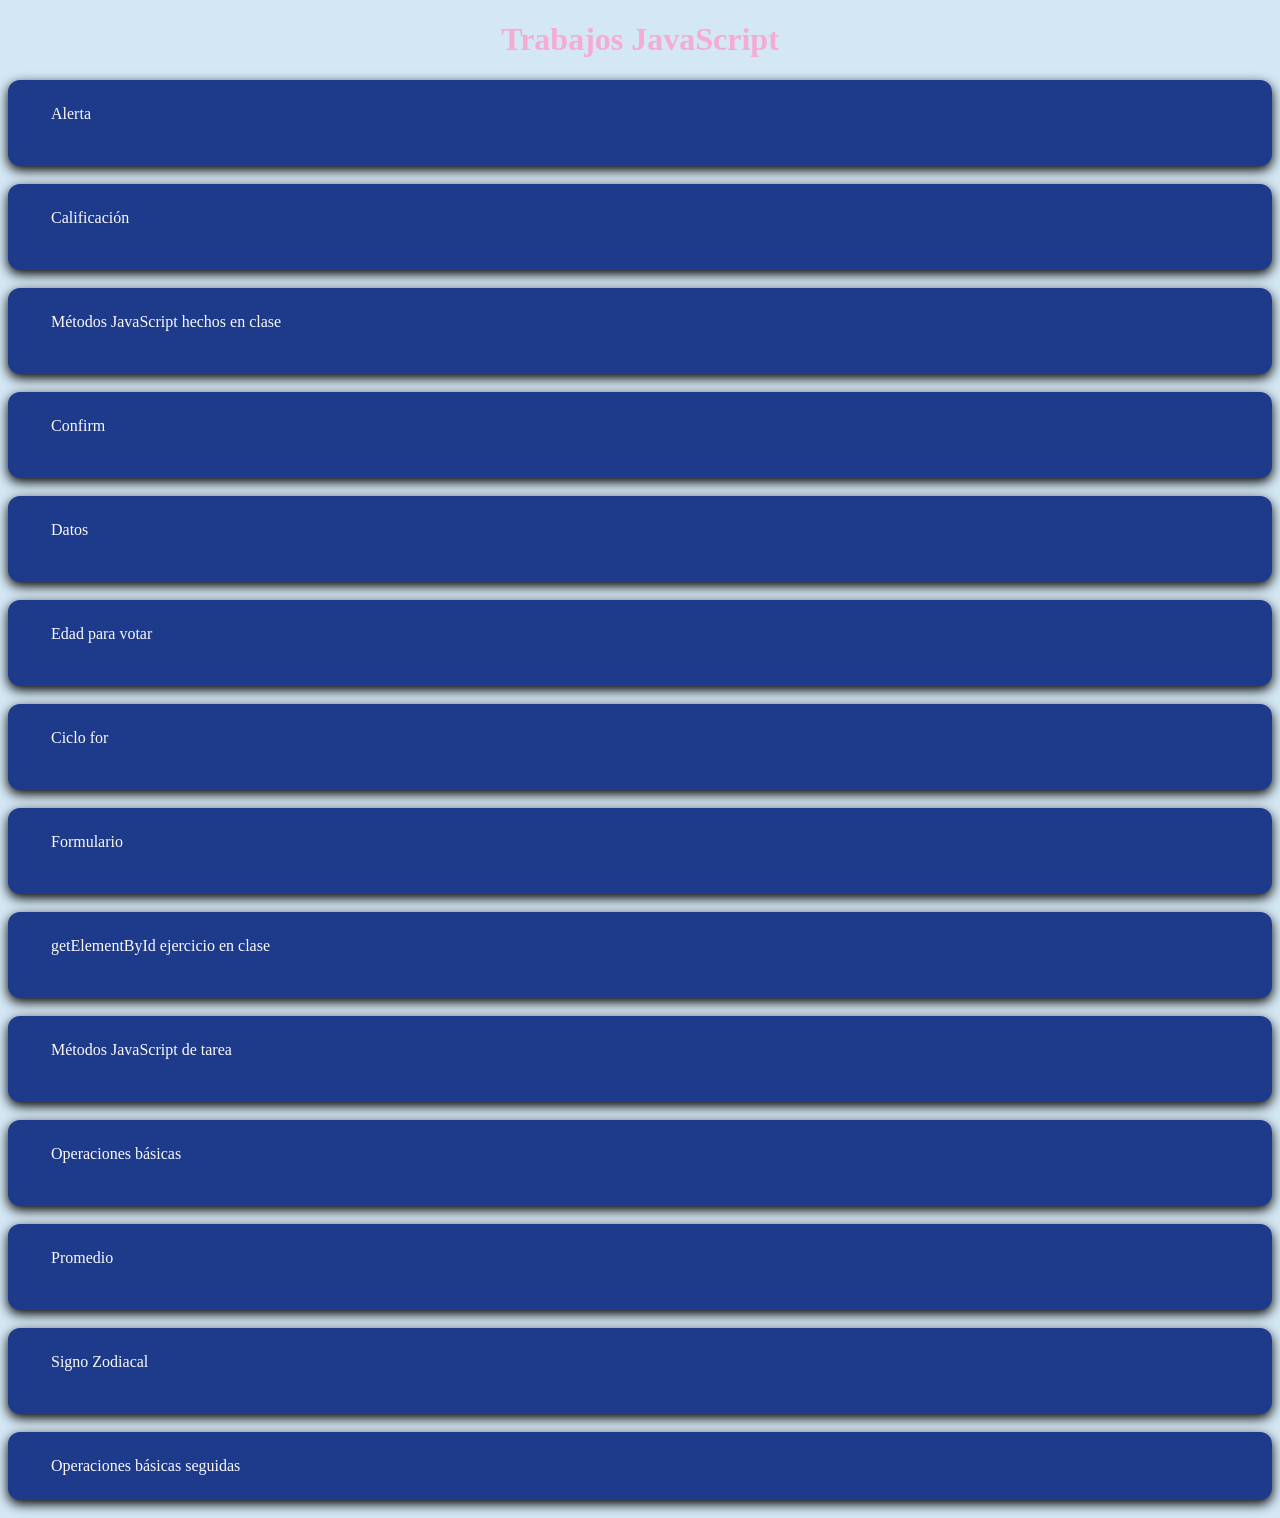
<file: index.html>
<!DOCTYPE html>
<html lang="en">
<head>
    <meta charset="UTF-8">
    <meta name="viewport" content="width=device-width, initial-scale=1.0">
    <title>2do parcial</title>
    <link rel="stylesheet" href="estilo2do.css">
</head>
<body>
    <h1>Trabajos JavaScript</h1>
    <article class="tarjeta">
    <a href="aprendiendo.html">Alerta</a> <br> <br>
    </article>
    <article class="tarjeta">
    <a href="calificacion.html">Calificación</a> <br> <br>
    </article>
    <article class="tarjeta">
    <a href="class.html">Métodos JavaScript hechos en clase</a> <br> <br>
    </article>
    <article class="tarjeta">
    <a href="confirm.html">Confirm</a> <br> <br>
    </article>
    <article class="tarjeta">
    <a href="datos.html">Datos</a> <br> <br>
    </article>
    <article class="tarjeta">
    <a href="edad.html">Edad para votar</a> <br> <br>
    </article>
    <article class="tarjeta">
    <a href="for.html">Ciclo for</a> <br> <br>
    </article>
    <article class="tarjeta">
    <a href="formulario.html">Formulario</a> <br> <br>
    </article>
    <article class="tarjeta">
    <a href="getElementById.html">getElementById ejercicio en clase</a> <br> <br>
    </article>
    <article class="tarjeta">
    <a href="MetodosHTMLyJS.html">Métodos JavaScript de tarea</a> <br> <br>
    </article>
    <article class="tarjeta">
    <a href="operacioneSwitch.html">Operaciones básicas</a> <br> <br>
    </article>
    <article class="tarjeta">
    <a href="promedio.html">Promedio</a> <br> <br>
    </article>
    <article class="tarjeta">
    <a href="signoZodiacal.html">Signo Zodiacal</a> <br> <br>
    </article>
    <article class="tarjeta">
    <a href="suma.html">Operaciones básicas seguidas</a>
    </article>

</body>
</html>
</file>
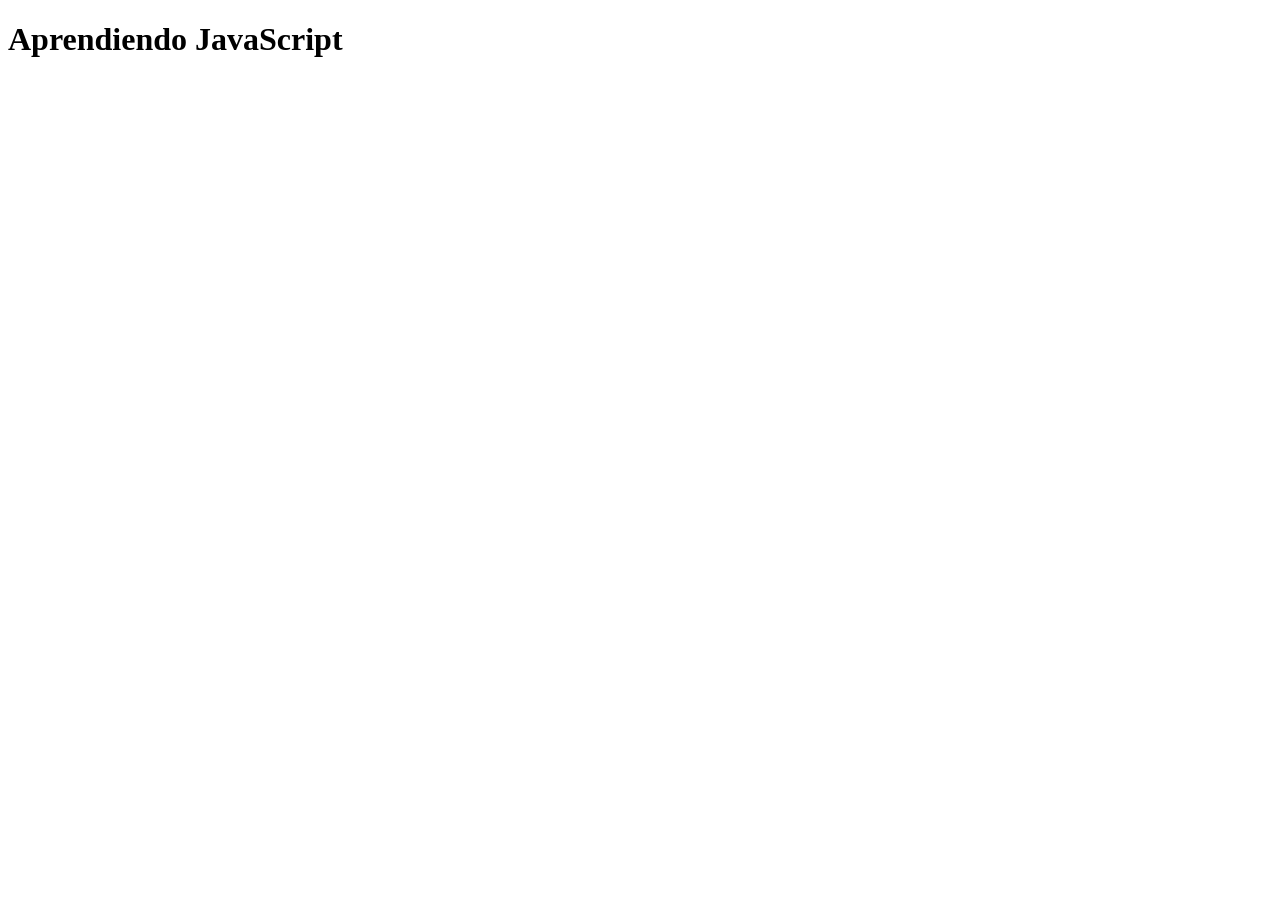
<file: aprendiendo.html>
<!DOCTYPE html>
<html lang="en">
<head>
    <meta charset="UTF-8">
    <meta name="viewport" content="width=device-width, initial-scale=1.0">
    <title>Document</title>
</head>
<body>
    <h1>Aprendiendo JavaScript</h1>
    <script>
        console.log("hola, me muestro en la consola");
        alert("Hola soy una alerta");
        let nombre= prompt("escribe tu nombre");
        let age= prompt("¿Cuántos años tienes?",100);
        alert(`tiene ${age} años`);
        alert("¡Hola! Soy: "+ nombre);

        
    </script>
</body>
</html>
</file>
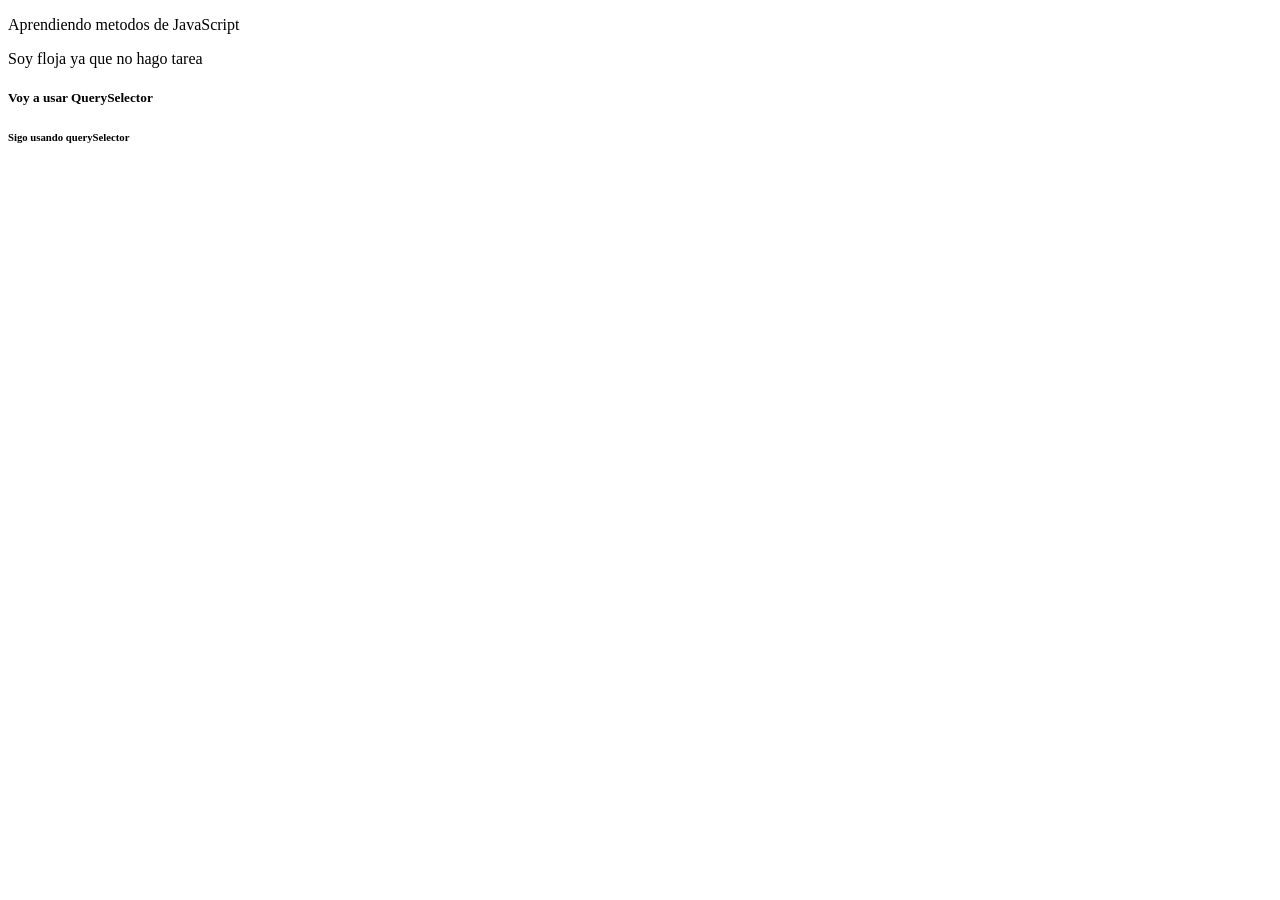
<file: class.html>
<!DOCTYPE html>
<html lang="en">
<head>
    <meta charset="UTF-8">
    <meta name="viewport" content="width=device-width, initial-scale=1.0">
    <title>ClassName</title>
</head>
<body>
   <p id="prueba">

   </p>
   <p id="ejemplo">

   </p>
   <h5 id="query">

   </h5>
   <h6 id="selector">

   </h6>
   <p class="all">

   </p>
   <p class="prac"></p>
   <script>
    let elemento= document.getElementById("prueba");
    elemento.innerHTML="Aprendiendo metodos de JavaScript";
    var prueba = document.getElementById("ejemplo");
    prueba.innerHTML="Soy floja ya que no hago tarea";
    let selector= document.querySelector("h5");
    selector.innerHTML="Voy a usar QuerySelector";
    let query = document.querySelector("h6");
    query.innerHTML="Sigo usando querySelector";
    let todo= document.querySelectorAll("#");
    todo.innerHTML="<br>Estoy usando un querySelectorAll";
    let m=document.querySelector(".prac");
    m.innerHTML="Si me salio";

   </script>
</body>
</html>
</file>
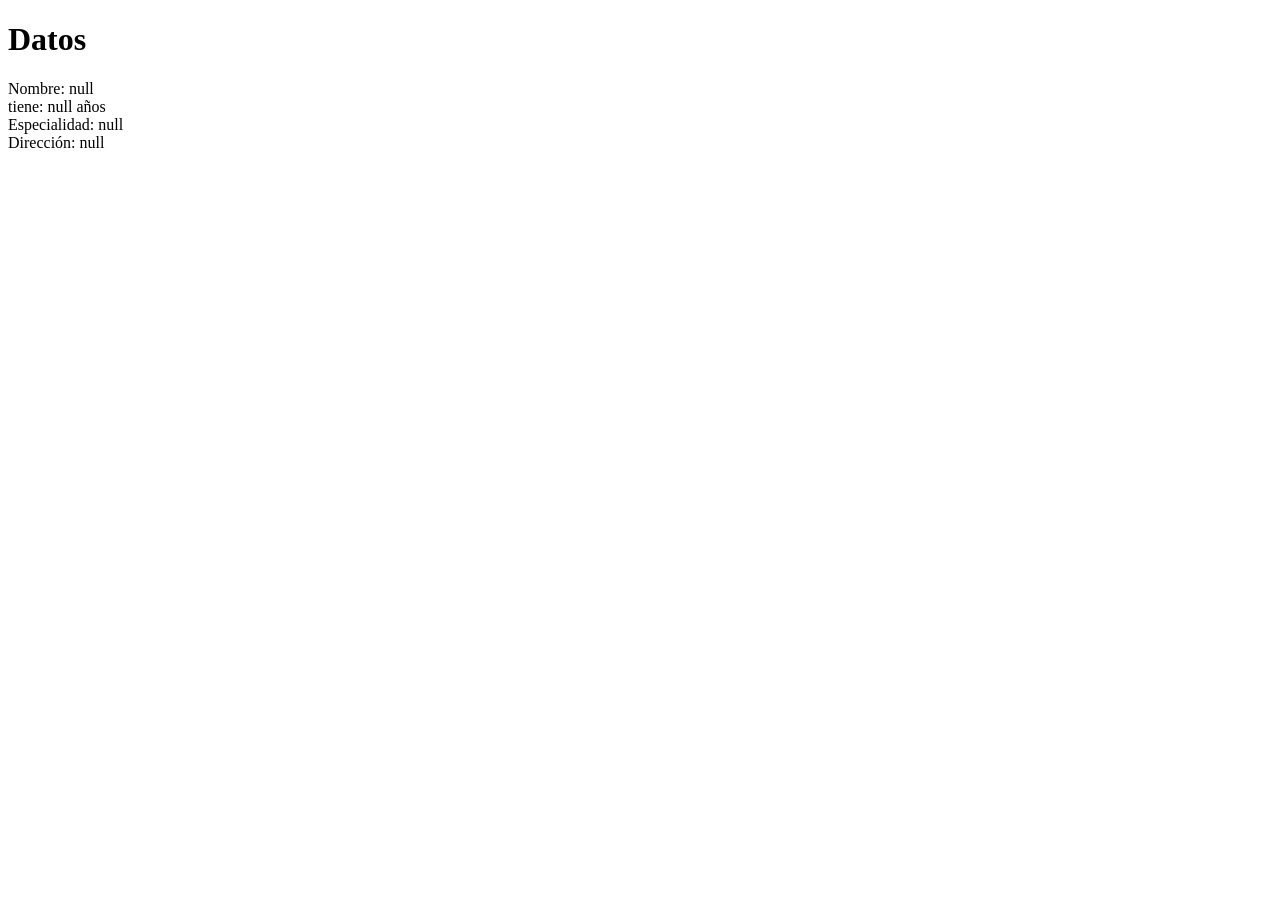
<file: datos.html>
<!DOCTYPE html>
<html lang="en">
<head>
    <meta charset="UTF-8">
    <meta name="viewport" content="width=device-width, initial-scale=1.0">
    <title>Document</title>
</head>
<body>
    <h1>Datos</h1>
    <script>
        let nombre= prompt('Escribe tu nombre');
        let edad= prompt('Escribe tu edad');
        let especialidad= prompt('Escribe tu especialidad');
        let direccion= prompt('Escribe tu dirección');
        document.write("Nombre: "+ nombre + "<br>");
        document.write(`tiene: ${edad} años` + "<br>");
        document.write("Especialidad: " + especialidad + "<br>");
        document.write("Dirección: " + direccion);

       
    </script>
</body>
</html>
</file>
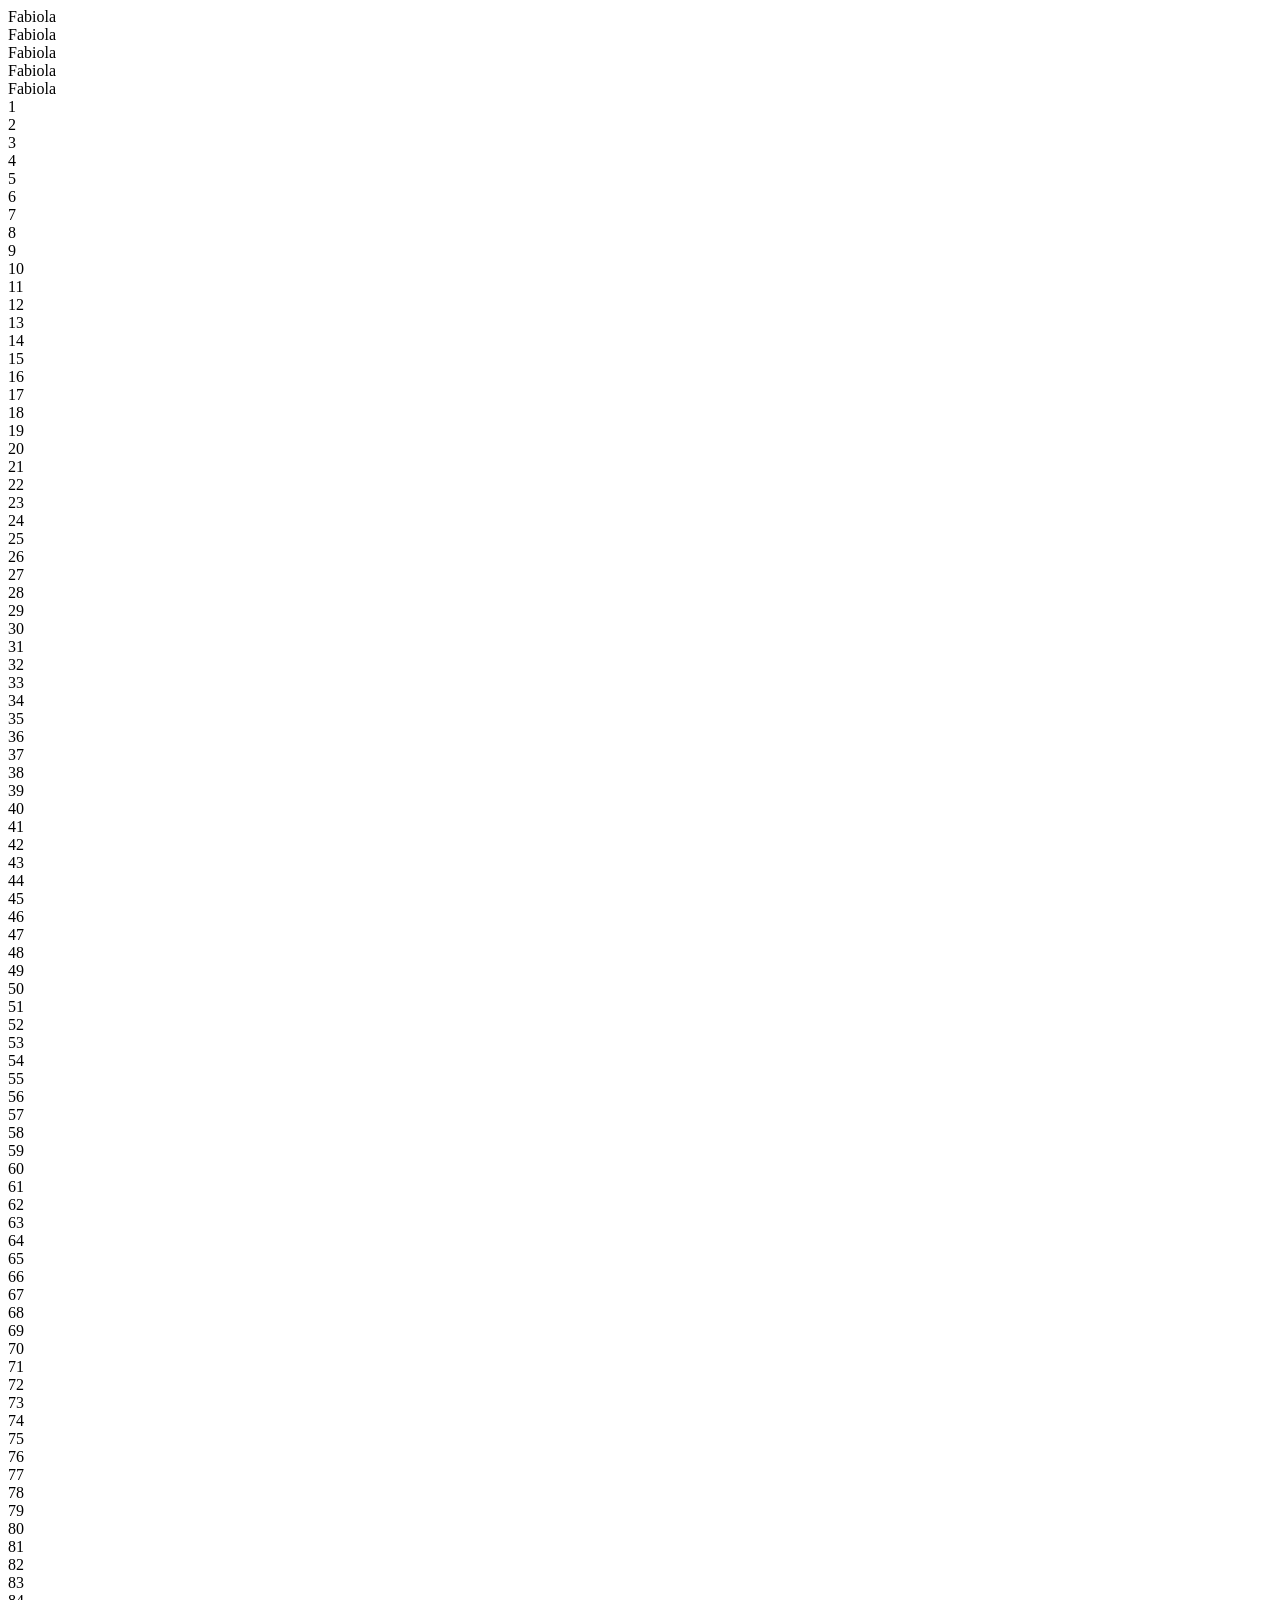
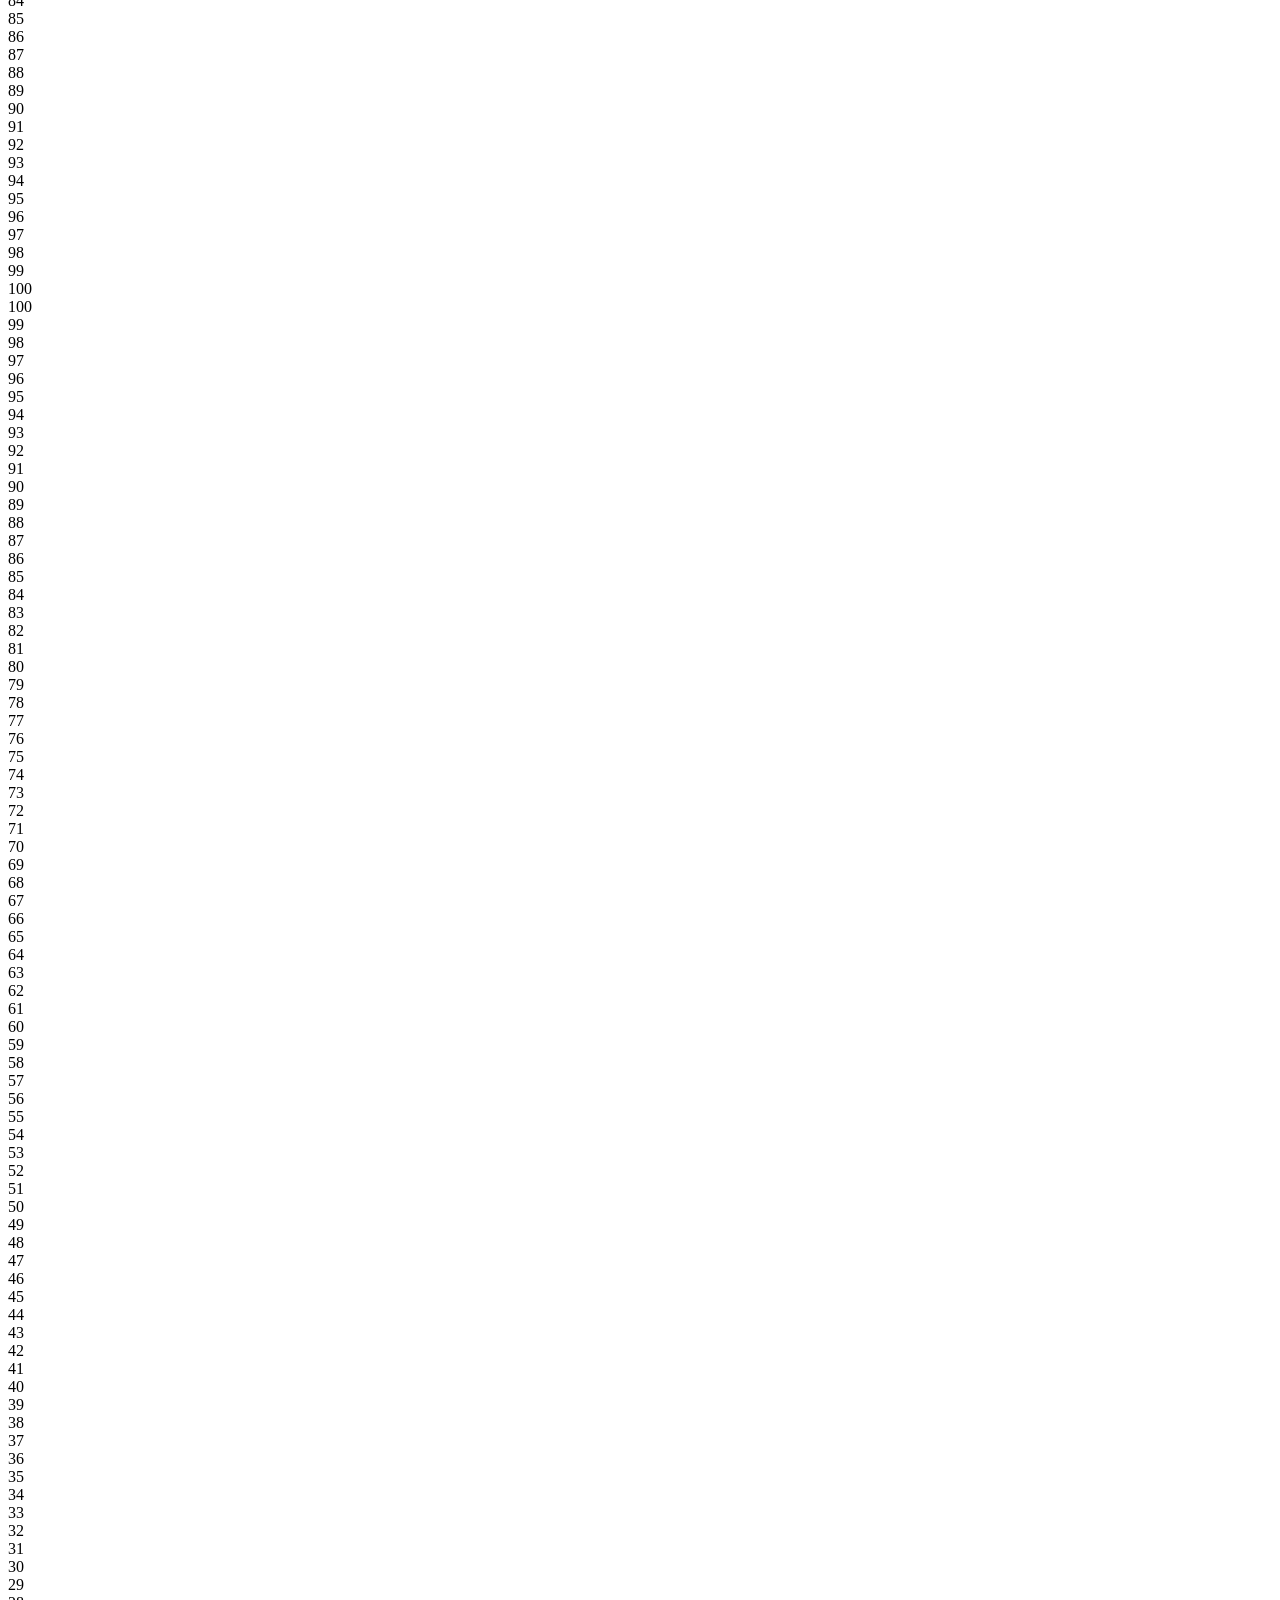
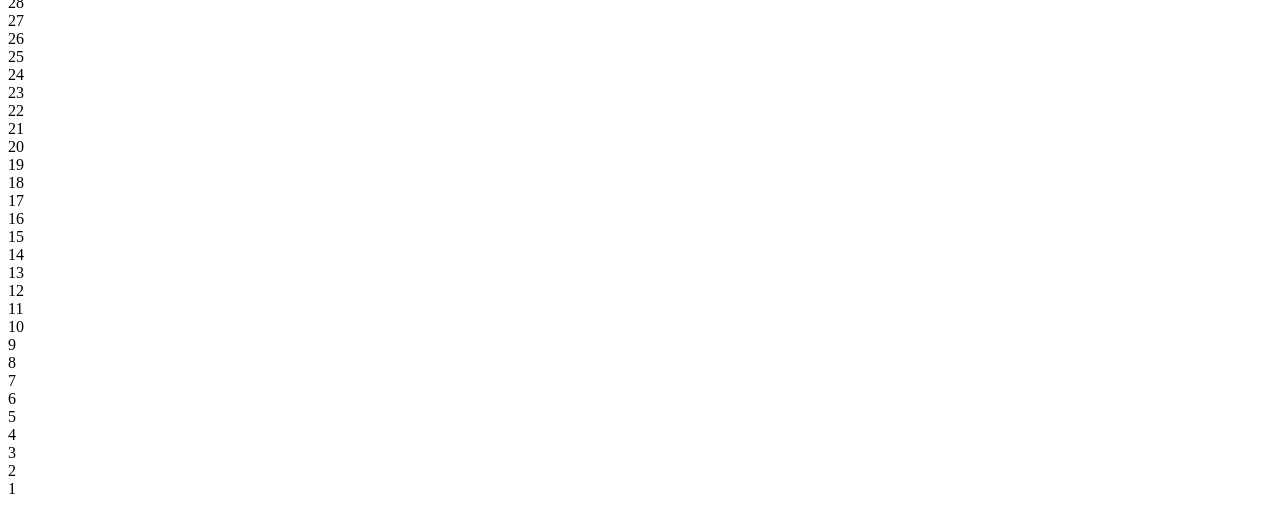
<file: for.html>
<!DOCTYPE html>
<html lang="en">
<head>
    <meta charset="UTF-8">
    <meta name="viewport" content="width=device-width, initial-scale=1.0">
    <title>Document</title>
</head>
<body>
    <script>
    for(i=1;i<=5;i++){
        document.write("Fabiola"+"<br>");
    }
    for(i=1;i<=100;i++){
        document.write(i+"<br>");
    }
    for(i=100;i>0;i--){
        document.write(i + "<br>");
    }
    </script>
</body> 
</html>
</file>
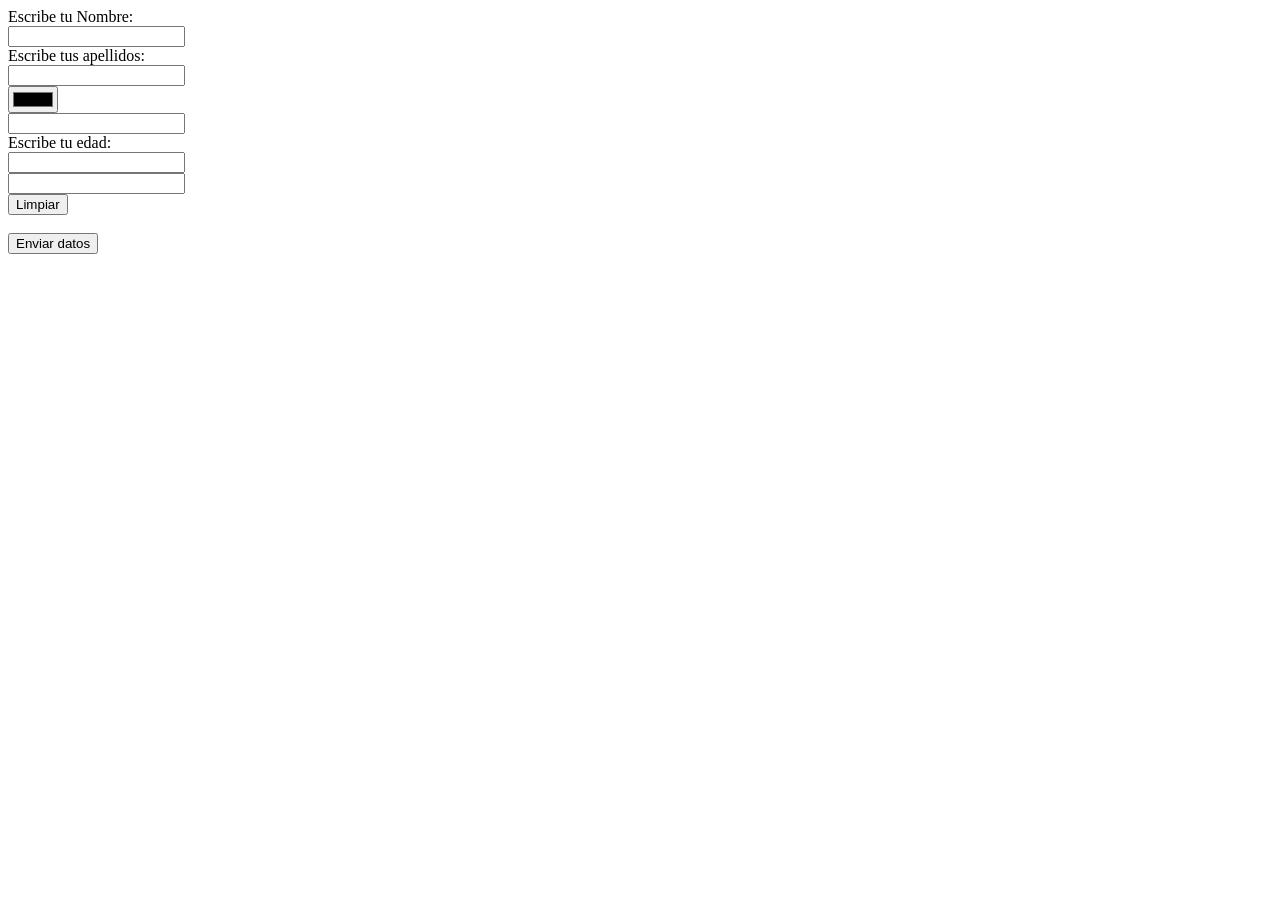
<file: formulario.html>
<!DOCTYPE html>
<html lang="en">
<head>
    <meta charset="UTF-8">
    <meta name="viewport" content="width=device-width, initial-scale=1.0">
    <title>Formulario</title>
</head>
<body>
    
   <form method="get" name="datos personales">
      Escribe tu Nombre: <br>
      <input type="text" name="nombre" id="nombre" maxlength="30">
      <br>
      Escribe tus apellidos: <br>
      <input type="text" name="paterno" id="paterno">
      <br>
      <input type="color" name="" id="">
      <br>
      <input type="email" name="correr" id="correr">
      <br>
      Escribe tu edad: <br>
      <input type="number" name="edad" id="e">
      <br>
      <input type="password" name="" id="">
      <br>
      <input type="reset" value="Limpiar">
      <br>
      <br>
      <input type="submit" value="Enviar datos">
   </form>
</body>
</html>
</file>
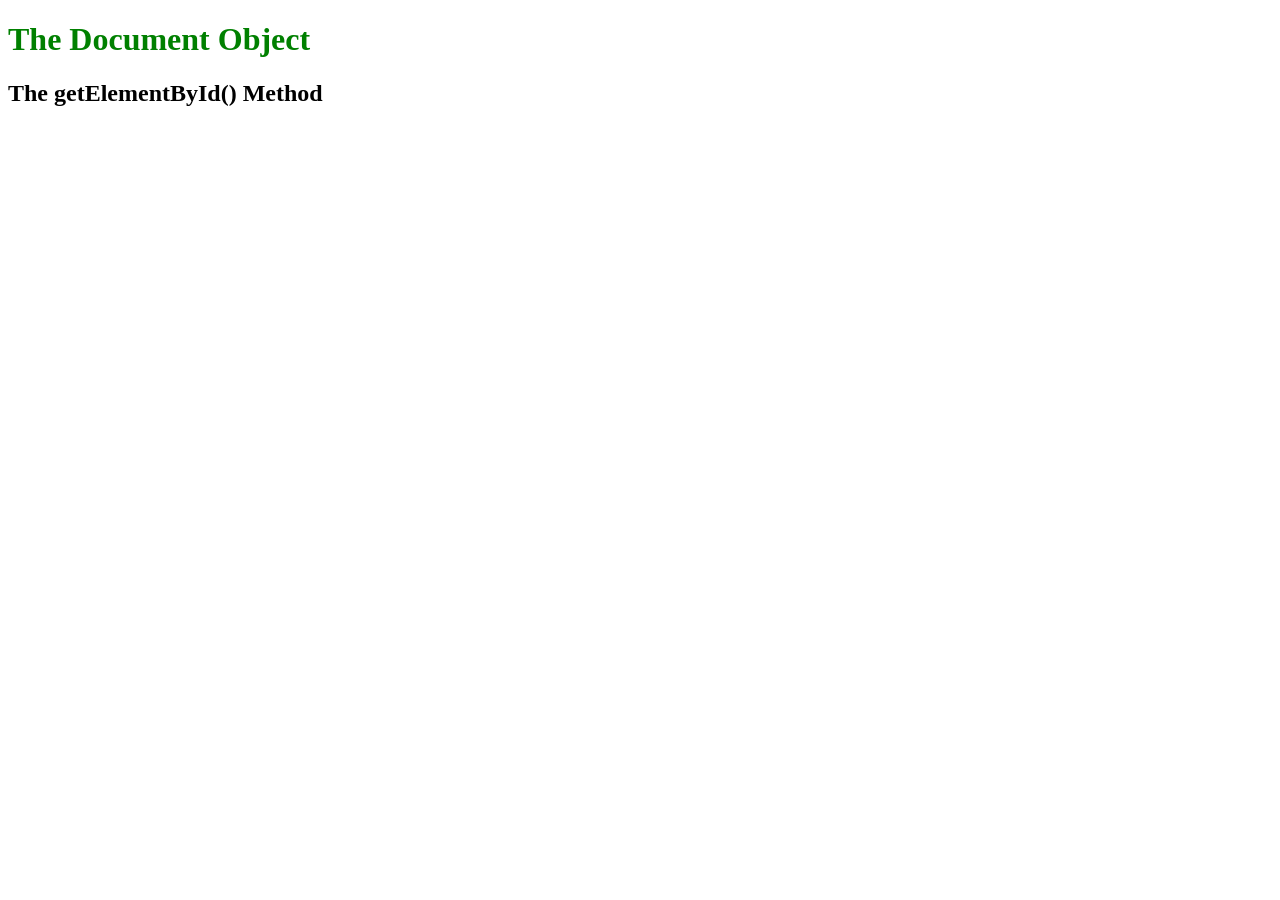
<file: getElementById.html>
<!DOCTYPE html>
<html lang="en">
<head>
    <meta charset="UTF-8">
    <meta name="viewport" content="width=device-width, initial-scale=1.0">
    <title>Document</title>
</head>
<body>
    <h1 id="demo">The Document Object</h1>
    <h2>The getElementById() Method</h2>

    <script>
        const myElement = document.getElementById("demo");
        myElement.style.color="green";
    </script>
</body>
</html>
</file>
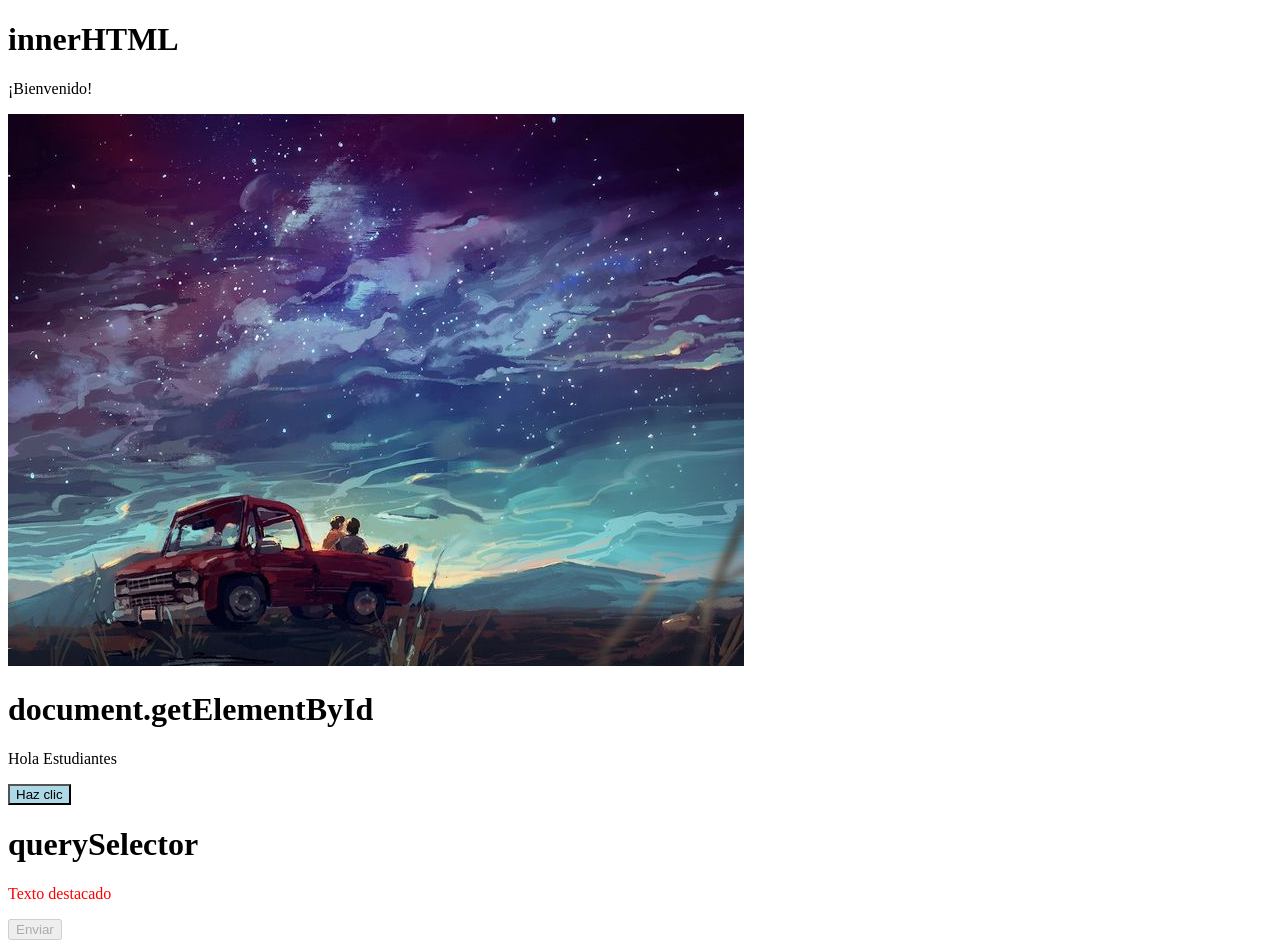
<file: MetodosHTMLyJS.html>
<!DOCTYPE html>
<html lang="en">
<head>
    <meta charset="UTF-8">
    <meta name="viewport" content="width=device-width, initial-scale=1.0">
    <title>Document</title>
</head>
<body>
    <h1>innerHTML</h1>
    <p id="mensaje">Hola mundo</p>
   
    <script>
        document.getElementById("mensaje").innerHTML="¡Bienvenido!";
    </script>

    <div id="imagen"></div>
    <script>
        document.getElementById("imagen").innerHTML=' <img src="aridante_.jpg" alt="Aristoteles y Dante">';
    </script>

    <h1>document.getElementById</h1>
    <p id="aviso">Mensaje inicial</p>
    <script>
        var elemento = document.getElementById("aviso");
        elemento.textContent="Hola Estudiantes";
    </script>

    <button id="btn">Haz clic</button>
    <script>
        document.getElementById("btn").style.backgroundColor="lightblue";
    </script>

    <h1>querySelector</h1>
    <p class="destacado">Texto destacado</p>
    <script>
        document.querySelector(".destacado").style.color="red";
    </script>
    <button class="btn">Enviar</button>
    <script>
        document.querySelector(".btn").disabled=true;
    </script>
</body>
</html>
</file>
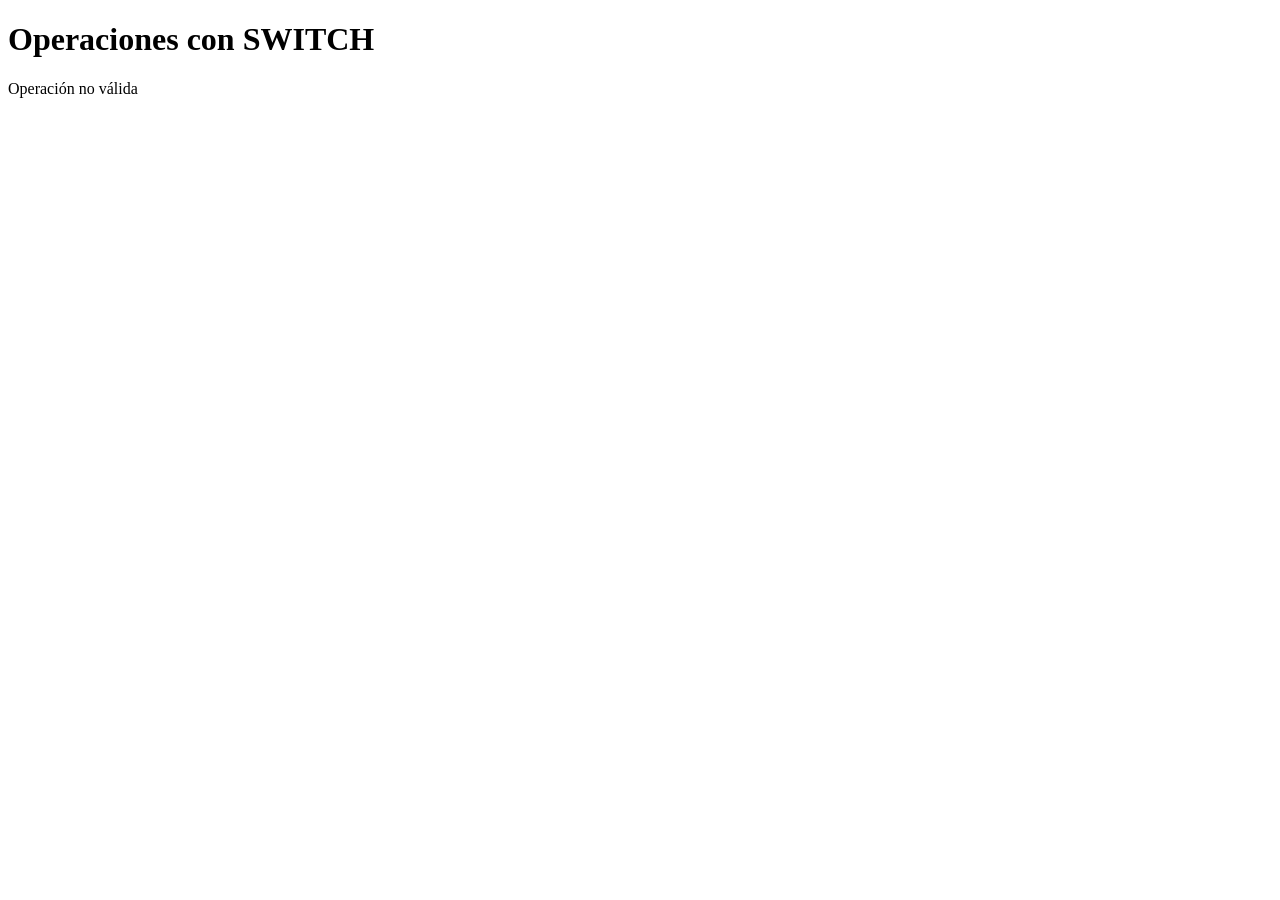
<file: operacioneSwitch.html>
<!DOCTYPE html>
<html lang="en">
<head>
    <meta charset="UTF-8">
    <meta name="viewport" content="width=device-width, initial-scale=1.0">
    <title>Document</title>
</head>
<body>
    
<!DOCTYPE html>
<html lang="es">
<head>
    <meta charset="UTF-8">
    <title>Operaciones con Switch</title>
</head>
<body>
    <h1>Operaciones con SWITCH</h1>

    <script>
        let operacion = Number(prompt(
            "Selecciona una operación:\n1. Suma\n2. Resta\n3. Multiplicación\n4. División"
        ));

        let N1 = Number(prompt("Introduce el primer número"));
        let N2 = Number(prompt("Introduce el segundo número"));

        switch (operacion) {
            case 1:
                let suma = N1 + N2;
                document.write("La suma es: " + suma);
                break;

            case 2:
                let resta = N1 - N2;
                document.write("La resta es: " + resta);
                break;

            case 3:
                let multiplicacion = N1 * N2;
                document.write("La multiplicación es: " + multiplicacion);
                break;

            case 4:
                if (N2 != 0) {
                    let division = N1 / N2;
                    document.write("La división es: " + division);
                } else {
                    document.write("No se puede dividir entre cero.");
                }
                break;

            default:
                document.write("Operación no válida");
        }
    </script>
</body>
</html>

</body>
</html>
</file>
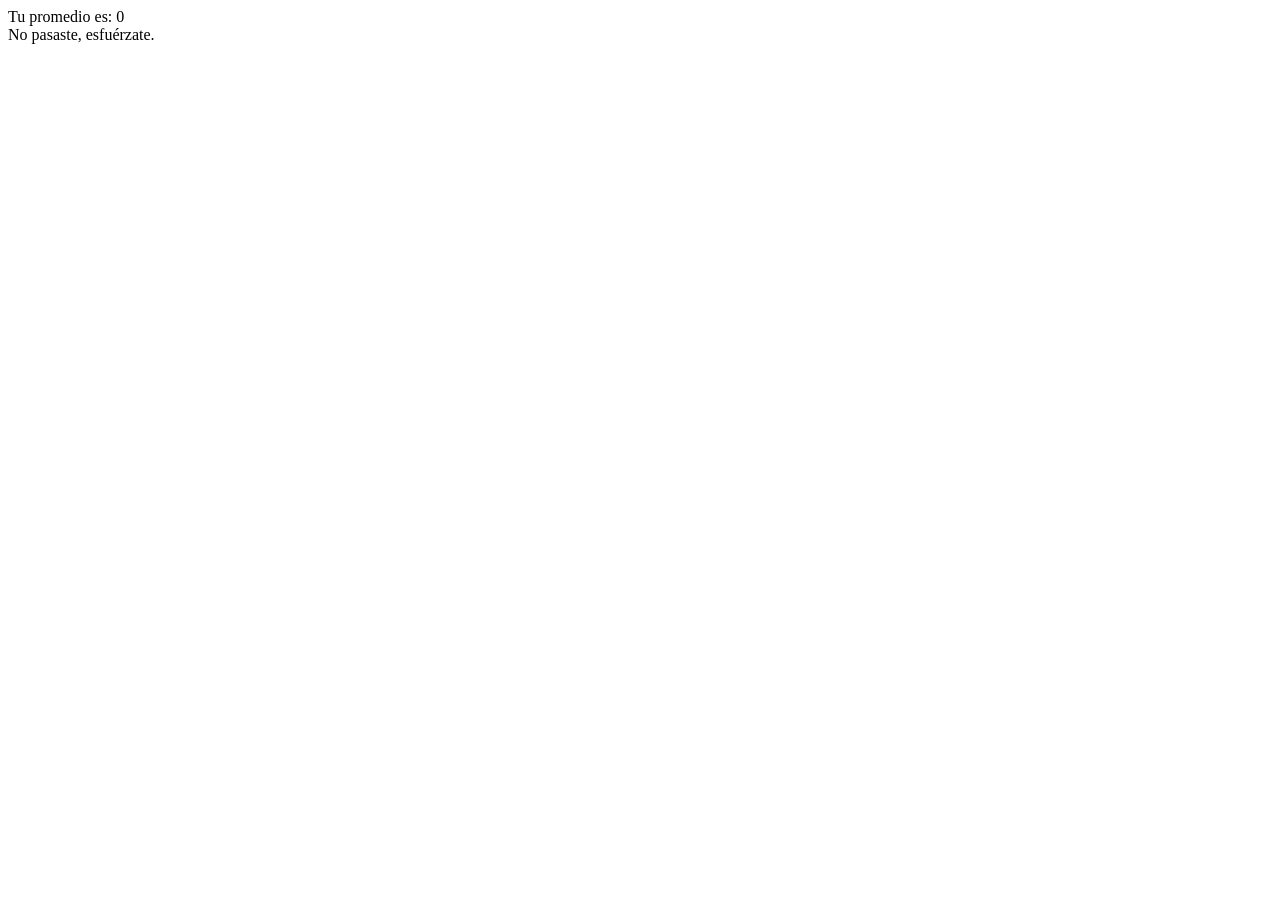
<file: promedio.html>
<!DOCTYPE html>
<html lang="en">
<head>
    <meta charset="UTF-8">
    <meta name="viewport" content="width=device-width, initial-scale=1.0">
    <title>Document</title>
</head>
<body>
    
<!DOCTYPE html>
<html lang="es">
<head>
    <meta charset="UTF-8">
    <title>Promedio</title>
</head>
<body>
    <script>
        let C1 = Number(prompt("Introduce la primera calificación"));
        let C2 = Number(prompt("Introduce la segunda calificación"));
        let C3 = Number(prompt("Introduce la tercera calificación"));

        let promedio = (C1 + C2 + C3) / 3;

        document.write("Tu promedio es: " + promedio + "<br>");

        if (promedio >= 6) {
            document.write("Felicidades, pasaste.");
        } else {
            document.write("No pasaste, esfuérzate.");
        }
    </script>
</body>
</html>

</body>
</html>
</file>
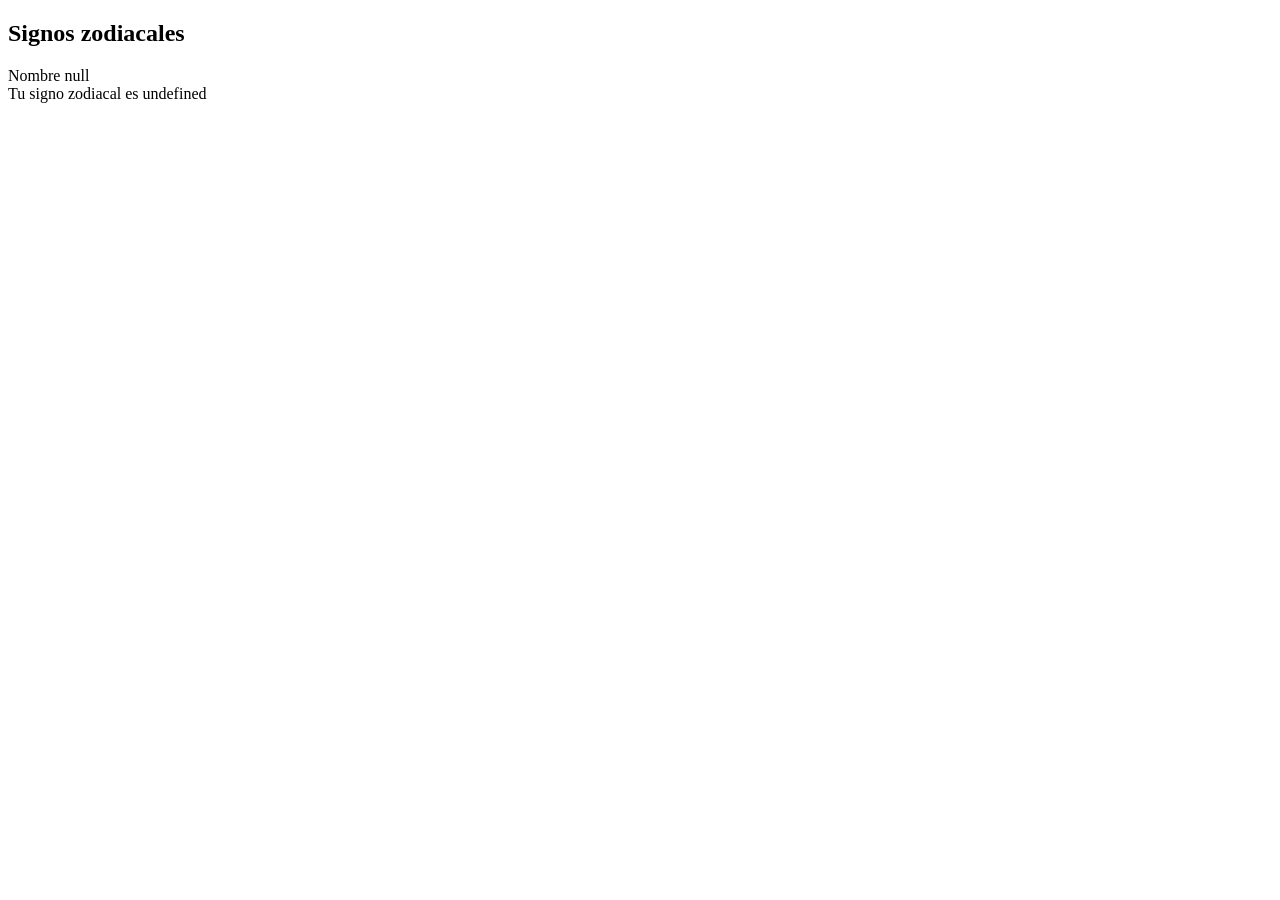
<file: signoZodiacal.html>
<!DOCTYPE html>
<html lang="en">
<head>
    <meta charset="UTF-8">
    <meta name="viewport" content="width=device-width, initial-scale=1.0">
    <title>Document</title>
</head>
<body>
    <h2>Signos zodiacales</h2>
    <script>
        let nombre=prompt("Ingresa tu nombre");
        let dia=Number(prompt("Ingresa tu dia de nacimiento"));
        let mes=Number(prompt("Ingresa tu mes de nacimiento"));
        let signo;
        switch(mes){
            case 1:
                if(dia<=19){
                    signo="Capricornio";}
                    else{signo="Acuario"; }
                    break;
            case 2:
                if(dia<=18){
                    signo="Acuario";}
                    else{signo="Piscis"; }
                    break;
            case 3:
                if(dia<=20){
                    signo="Piscis";}
                    else{signo="Aries"; }
                    break;
            case 4:
                if(dia<=19){
                    signo="Aries";}
                    else{signo="Tauro"; }
                    break;
            case 5:
                if(dia<=20){
                    signo="Tauro";}
                    else{signo="Geminis"; }
                    break;
            case 6:
                if(dia<=20){
                    signo="Geminis";}
                    else{signo="Cancer"; }
                    break;
            case 7:
                if(dia<=22){
                    signo="Cancer";}
                    else{signo="Leo"; }
                    break;
            case 8:
                if(dia<=22){
                    signo="Leo";}
                    else{signo="Virgo"; }
                    break;
            case 9:
                if(dia<=22){
                    signo="Virgo";}
                    else{signo="Libra"; }
                    break;
            case 10:
                if(dia<=22){
                    signo="Libra";}
                    else{signo="Escorpio"; }
                    break;
            case 11:
                if(dia<=21){
                    signo="Escorpio";}
                    else{signo="Sagitario"; }
                    break;
            case 12:
                if(dia<=21){
                    signo="Sagitario";}
                    else{signo="Capricornio"; }
                    break;
                default:
                    signo:"mes no valido";}

                    document.write("Nombre "+nombre+"<br>" );
                    document.write("Tu signo zodiacal es "+signo);
                   
    </script>
</body>
</html>
</file>
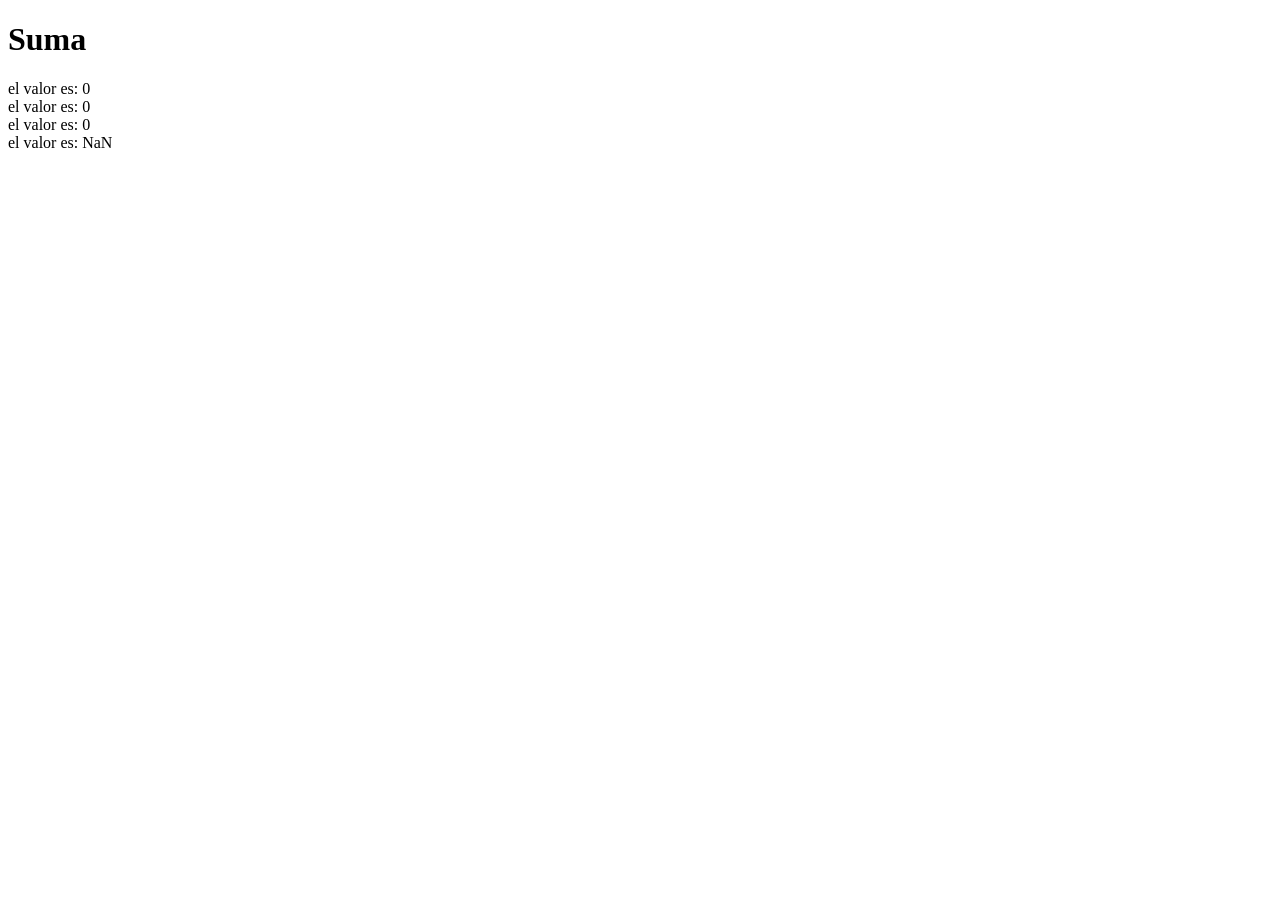
<file: suma.html>
<!DOCTYPE html>
<html lang="en">
<head>
    <meta charset="UTF-8">
    <meta name="viewport" content="width=device-width, initial-scale=1.0">
    <title>JS</title>
</head>
<body>
    <h1>Suma</h1>
    <script>
        let n1= Number(prompt('intoduce el primer número'));
        let n2= Number(prompt('intoduce el segundo número'));
        suma=n1+n2;
        document.write("el valor es: "+suma + "<br>");

        resta=n1-n2;
        document.write("el valor es: "+resta + "<br>");

        multiply=n1*n2;
        document.write("el valor es: "+multiply + "<br>");

        division=n1/n2;
        document.write("el valor es: "+division);
    </script>
</body>
</html>
</file>
<file: estilo2do.css>
a{
    color:rgb(250, 250, 253);
    text-decoration: none;
    padding: 10px 18px;
    border-radius: 8px;
    transition: background-color 0.4s;
    align-items: center;
}
a:hover,
a:focus-visible{
    background-color: #85c3e7;
    color:#063fdd

}
h1{
    text-align: center;
    font-family: Georgia, 'Times New Roman', Times, serif;
    color: rgb(246, 171, 211);
}
body{
    background-color: #d3e7f4;
}
.tarjeta{
    background-color: #1e3a8a;
    padding: 25px;
    margin-bottom: 18px;
    border-radius: 12px;
    box-shadow: 0 4px 12px;
    scrollbar-shadow-color: blueviolet;
    transition: transform 0.4s;
}
.tarjeta:hover{ transform: translateY(-4px);}
</file>
